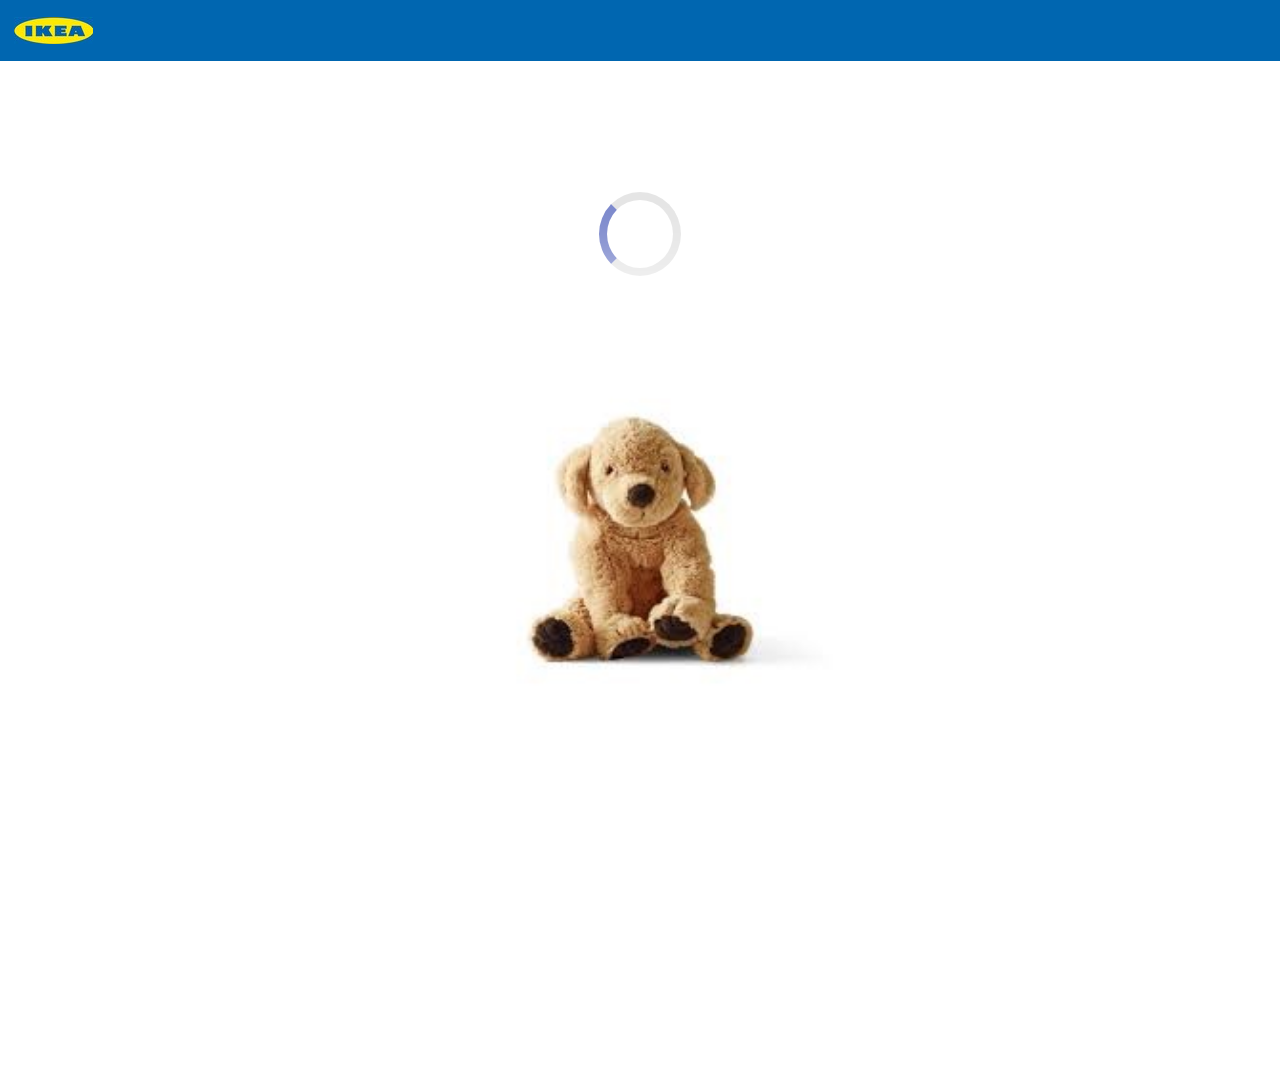
<file: index.html>
<!DOCTYPE html>
<html lang="en-us">
<head>

    <meta charset="utf-8">
    <meta name="viewport" content="width=device-width">
    <link rel="stylesheet" href="style.css">
    <link rel="icon" type="/favicon.jpg" href="logo.jpg" >
    <title>IKEA-宜家家居線上購物</title>
</head>

<body>
<div id = "dy_bar">
    <div style="display: flex; align-items: center; justify-content: left;">
        <img class="logo" src="logo.jpg" alt="ikea logo">
    </div>
</div>

<div>
    <p></p>
    <p></p>
    <p></p>
    <p></p>
    <p></p>
    <p></p>
    <p></p>
</div>

<div class="loader-container">
    <div class="loader"></div>
    <p></p>
    <p class="loading-message" id="countdown"></p>
    <div class = "center">
        <img class = "main" src="dog.jpg" alt = "一隻ikea狗狗">
    </div>
</div>
<script src="main.js"></script>
</body>
</html>
</file>
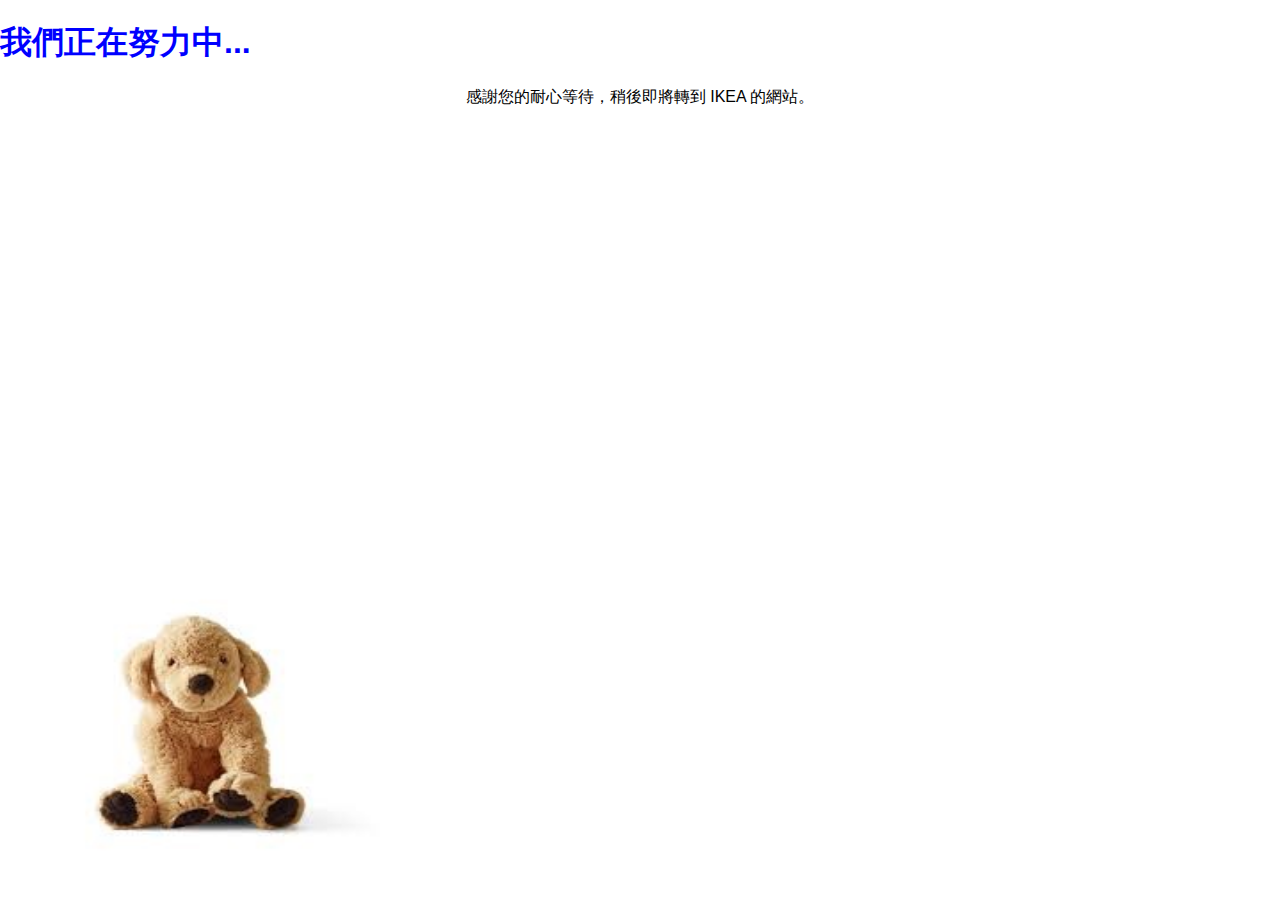
<file: HW1/index.html>
<!DOCTYPE html>
<html lang="en-us">
<head>

    <meta charset="utf-8">
    <meta name="viewport" content="width=device-width">
    <link rel="stylesheet" href="../style.css">
    <link rel="icon" type="/favicon.jpg" href="../logo.jpg" >
    <title>IKEA-宜家家居線上購物</title>
</head>

<body>

<h1>我們正在努力中...</h1>
<p style = "text-align: center">感謝您的耐心等待，稍後即將轉到 IKEA 的網站。</p>

<div class="spinner"></div>

<div class = "center">
    <img src="../dog.jpg" alt = "一隻ikea狗狗" width="400" height="350">
</div>

</body>
</html>
</file>
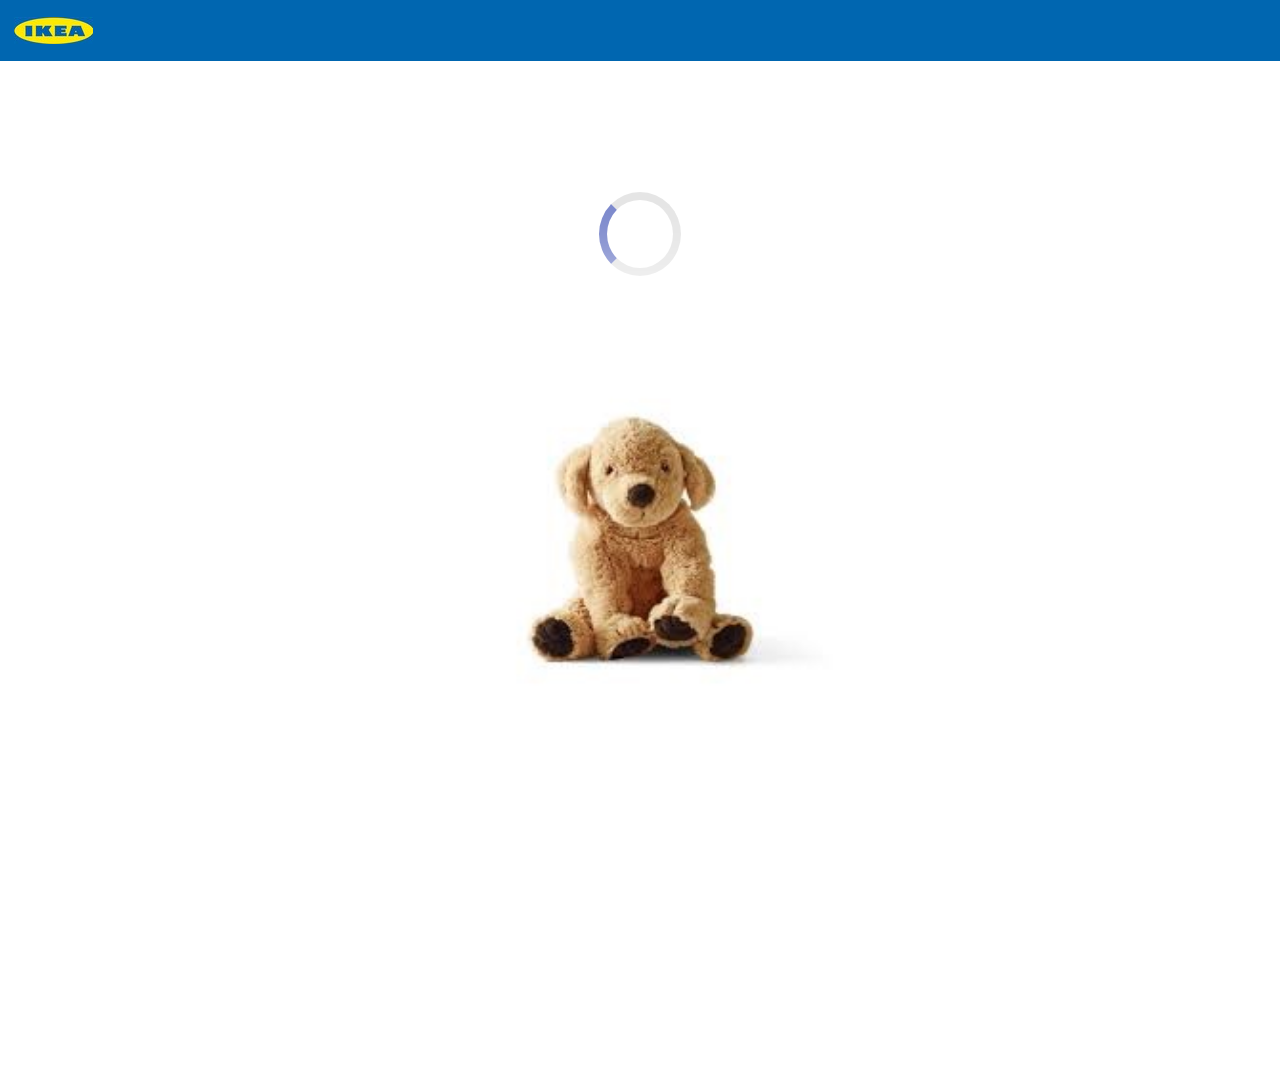
<file: HW2/index2.html>
<!DOCTYPE html>
<html lang="en-us">
<head>

  <meta charset="utf-8">
  <meta name="viewport" content="width=device-width">
  <link rel="stylesheet" href="../style.css">
  <link rel="icon" type="/favicon.jpg" href="../logo.jpg" >
  <title>IKEA-宜家家居線上購物</title>
</head>

<body>
<div id = "dy_bar">
  <div style="display: flex; align-items: center; justify-content: left;">
    <img class="logo" src="../logo.jpg" alt="ikea logo">
  </div>
</div>

<div>
  <p></p>
  <p></p>
  <p></p>
  <p></p>
  <p></p>
  <p></p>
  <p></p>
</div>

<div class="loader-container">
  <div class="loader"></div>
  <p></p>
  <p class="loading-message" id="countdown"></p>
  <div class = "center">
    <img class = "main" src="../dog.jpg" alt = "一隻ikea狗狗">
  </div>
</div>
<script src="../main.js"></script>
</body>
</html>
</file>
<file: style.css>
html, body {
    margin: 0;  /* 去掉網頁主體的預設外邊距 */
    background-color: #ffffff;
}

html {
    /* 使用指定字體，如果無法加載則依次使用後面的備選字體 */
    font-family: 'Helvetica Neue', Helvetica, Arial, sans-serif;
    height: 100%;  /* 將 HTML 根元素高度設置為 100% */
}

body {
    overflow: hidden;  /* 隱藏主體內容溢出的部分 */
    height: inherit;  /* 繼承父元素 HTML 的高度 */
}
h1 {
    color: blue;
}
img {
    text-align: center; /* 將文字置中 */
    position: fixed;
    bottom: 0;
}

.logo {
    position: relative;
    z-index: 999;
    left: 14px;
}

.main {
    text-align: center; /* 將文字置中 */
    position: relative;
    z-index: 998;
    bottom: 0;
    width: 430px;
    height: 400px;
    border-radius: 20%;
    box-shadow: 0px 0px 100px 50px rgb(255, 255, 255);
}
#dy_bar {
     background-color: #0066b0;
     font-size: 14px;
     padding: 17px 0px 17px;
     color: #fad814;
     font-family: Arial, Helvetica, sans-serif;
 }
.center {
    justify-content: center;
    align-items: center;
    height: 80vh;
}
#favicon {
    width: 16px;
    height: 8px;
}


@keyframes spin {
    from { transform: rotate(0deg); }
    to { transform: rotate(360deg); }
}
.loader-container {
    padding: 100px 0px 0px;
    display: flex;
    flex-direction: column;
    justify-content: center;
    align-items: center;
    height: 100vh;
}

.loader {
    border: 8px solid rgba(0, 0, 0, 0.1);
    border-left-color: #7986cb;
    padding: 10px 8px 8px;
    border-radius: 50%;
    width: 50px;
    height: 50px;
    animation: spin 1s linear infinite;
}

.loading-message {
    margin-top: 16px;
    font-size: 18px;
    color: #333;
    position: relative;
    z-index: 999;
    font-weight: bold;
    text-align: center;
}

.flex-container {
    display: flex;
    background-color: DodgerBlue;
}

.flex-container > div {
    background-color: #f1f1f1;
    margin: 10px;
    padding: 20px;
    font-size: 30px;
}
</file>
